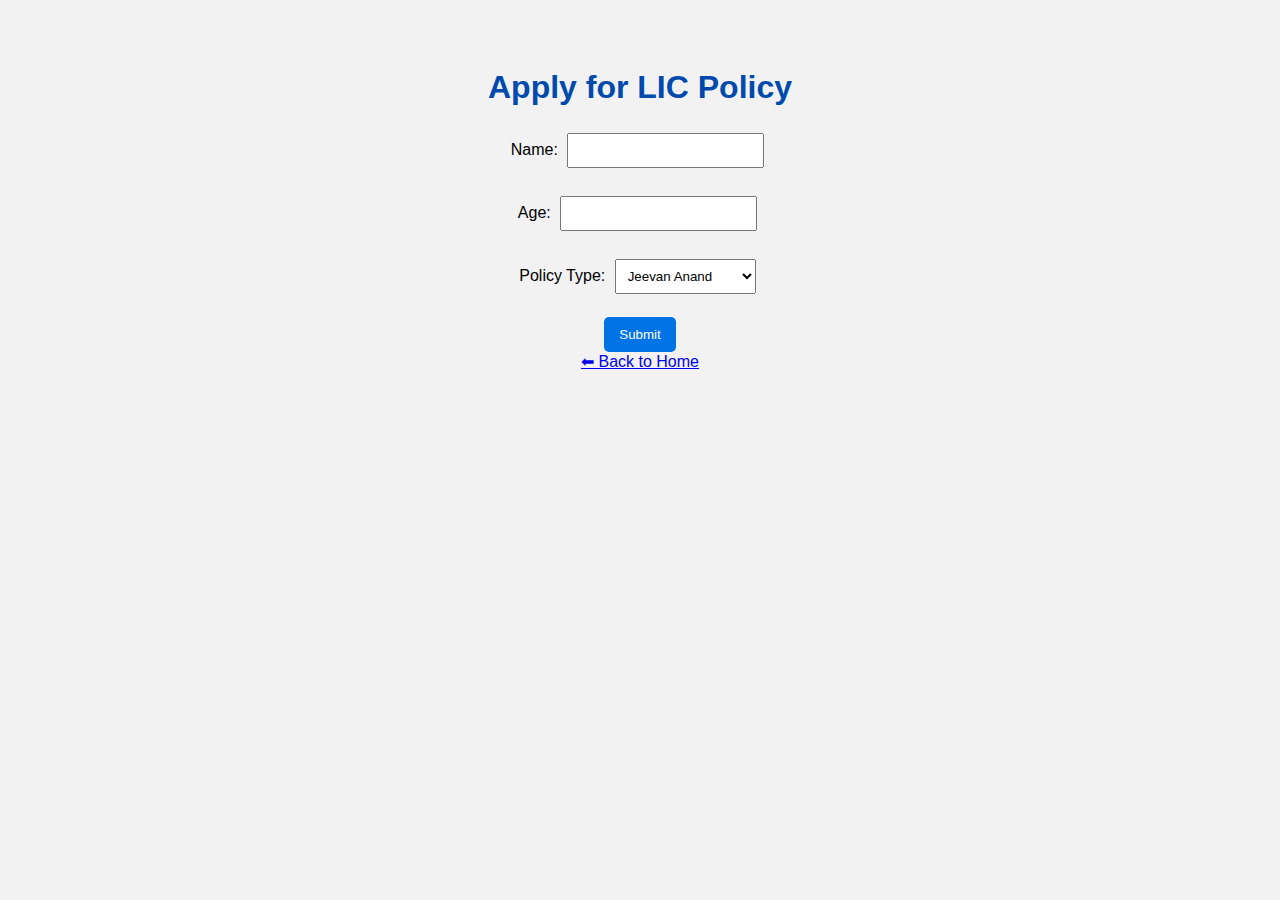
<file: apply.html>
<!DOCTYPE html>
<html>
<head>
  <title>Apply for a New Policy</title>
  <link rel="stylesheet" href="style.css">
</head>
<body>
  <h1>Apply for LIC Policy</h1>
  <form>
    <label>Name: <input type="text" required></label><br><br>
    <label>Age: <input type="number" required></label><br><br>
    <label>Policy Type:
      <select>
        <option>Jeevan Anand</option>
        <option>Health Plus</option>
        <option>Child Future Plan</option>
        <option>Retirement Plan</option>
      </select>
    </label><br><br>
    <button type="submit">Submit</button>
  </form>
  <a href="index.html">⬅ Back to Home</a>
</body>
</html>
</file>
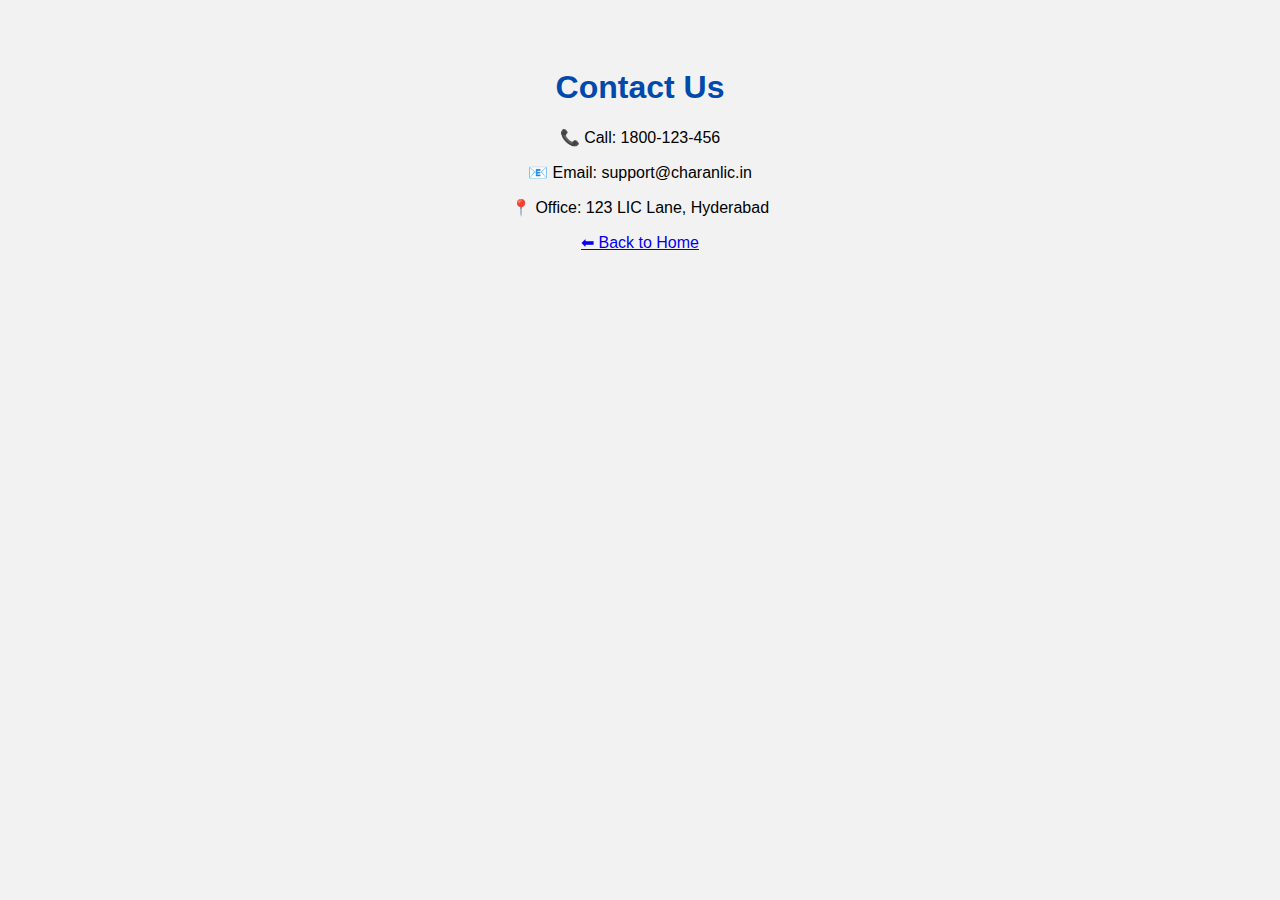
<file: contact.html>
<!DOCTYPE html>
<html>
<head>
  <title>Contact Charan LIC</title>
  <link rel="stylesheet" href="style.css">
</head>
<body>
  <h1>Contact Us</h1>
  <p>📞 Call: 1800-123-456</p>
  <p>📧 Email: support@charanlic.in</p>
  <p>📍 Office: 123 LIC Lane, Hyderabad</p>
  <a href="index.html">⬅ Back to Home</a>
</body>
</html>
</file>
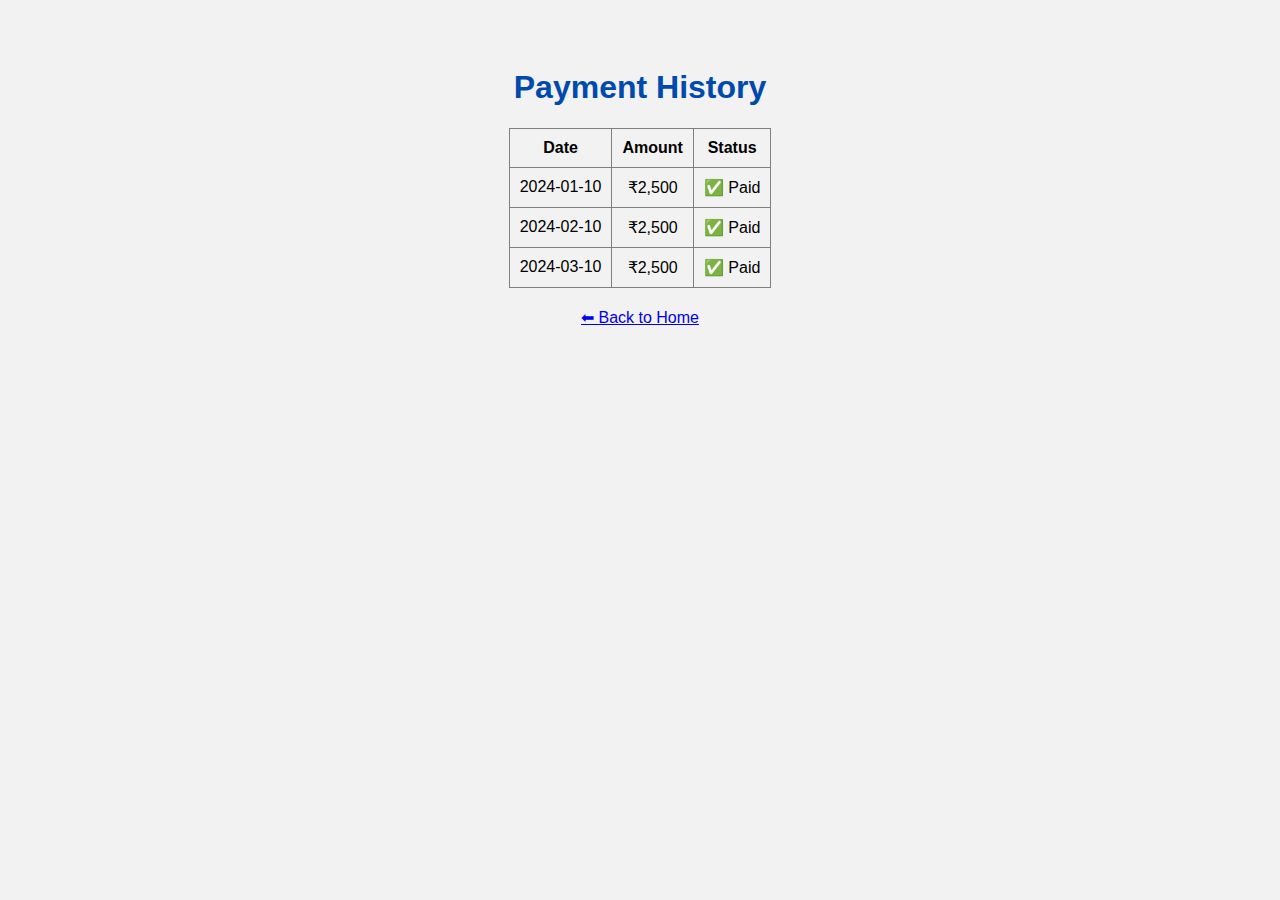
<file: payment.html>
<!DOCTYPE html>
<html>
<head>
  <title>Payment History</title>
  <link rel="stylesheet" href="style.css">
</head>
<body>
  <h1>Payment History</h1>
  <table border="1" cellpadding="10" align="center">
    <tr>
      <th>Date</th><th>Amount</th><th>Status</th>
    </tr>
    <tr><td>2024-01-10</td><td>₹2,500</td><td>✅ Paid</td></tr>
    <tr><td>2024-02-10</td><td>₹2,500</td><td>✅ Paid</td></tr>
    <tr><td>2024-03-10</td><td>₹2,500</td><td>✅ Paid</td></tr>
  </table>
  <a href="index.html">⬅ Back to Home</a>
</body>
</html>
</file>
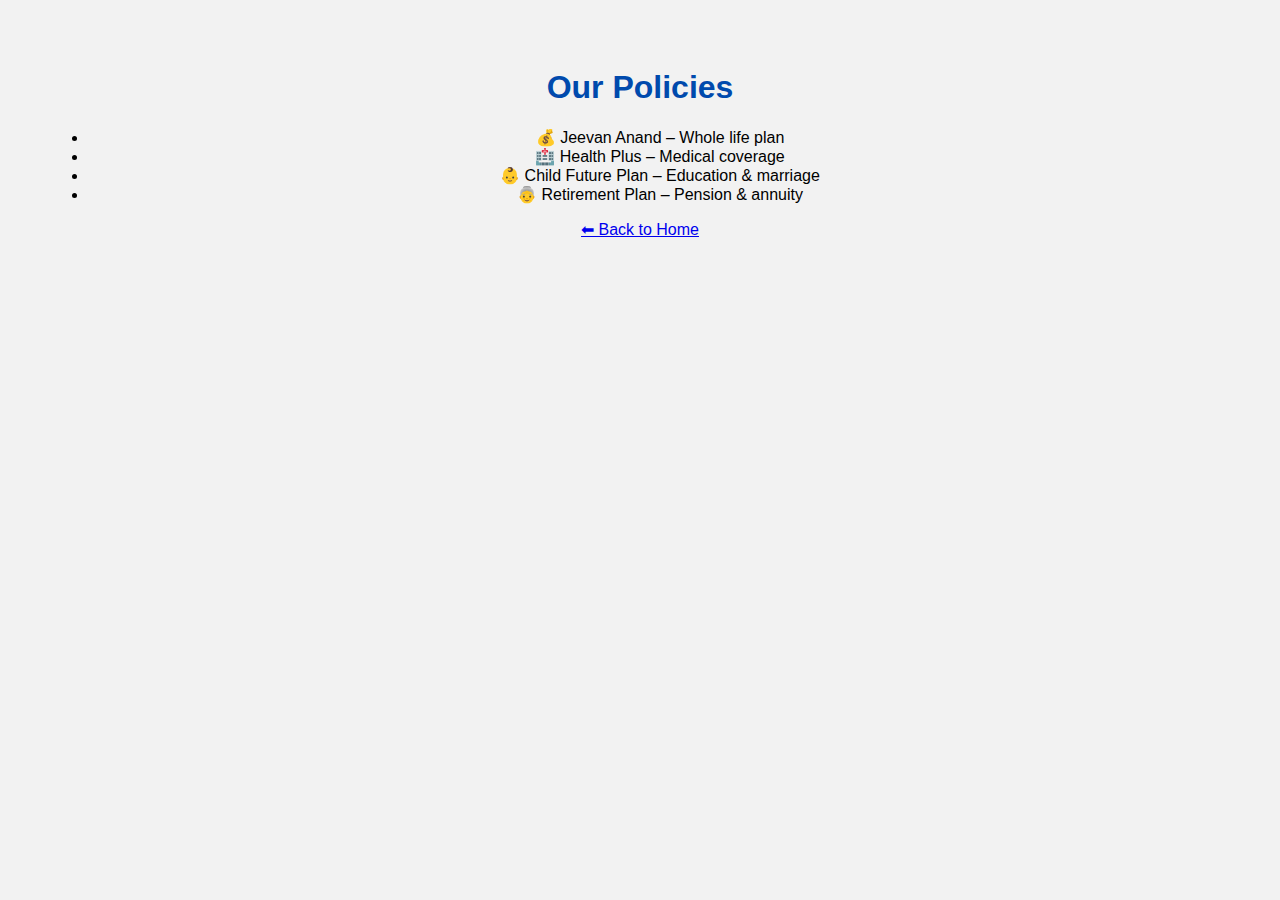
<file: policy.html>
<!DOCTYPE html>
<html>
<head>
  <title>Available Policies</title>
  <link rel="stylesheet" href="style.css">
</head>
<body>
  <h1>Our Policies</h1>
  <ul>
    <li>💰 Jeevan Anand – Whole life plan</li>
    <li>🏥 Health Plus – Medical coverage</li>
    <li>👶 Child Future Plan – Education & marriage</li>
    <li>👵 Retirement Plan – Pension & annuity</li>
  </ul>
  <a href="index.html">⬅ Back to Home</a>
</body>
</html>
</file>
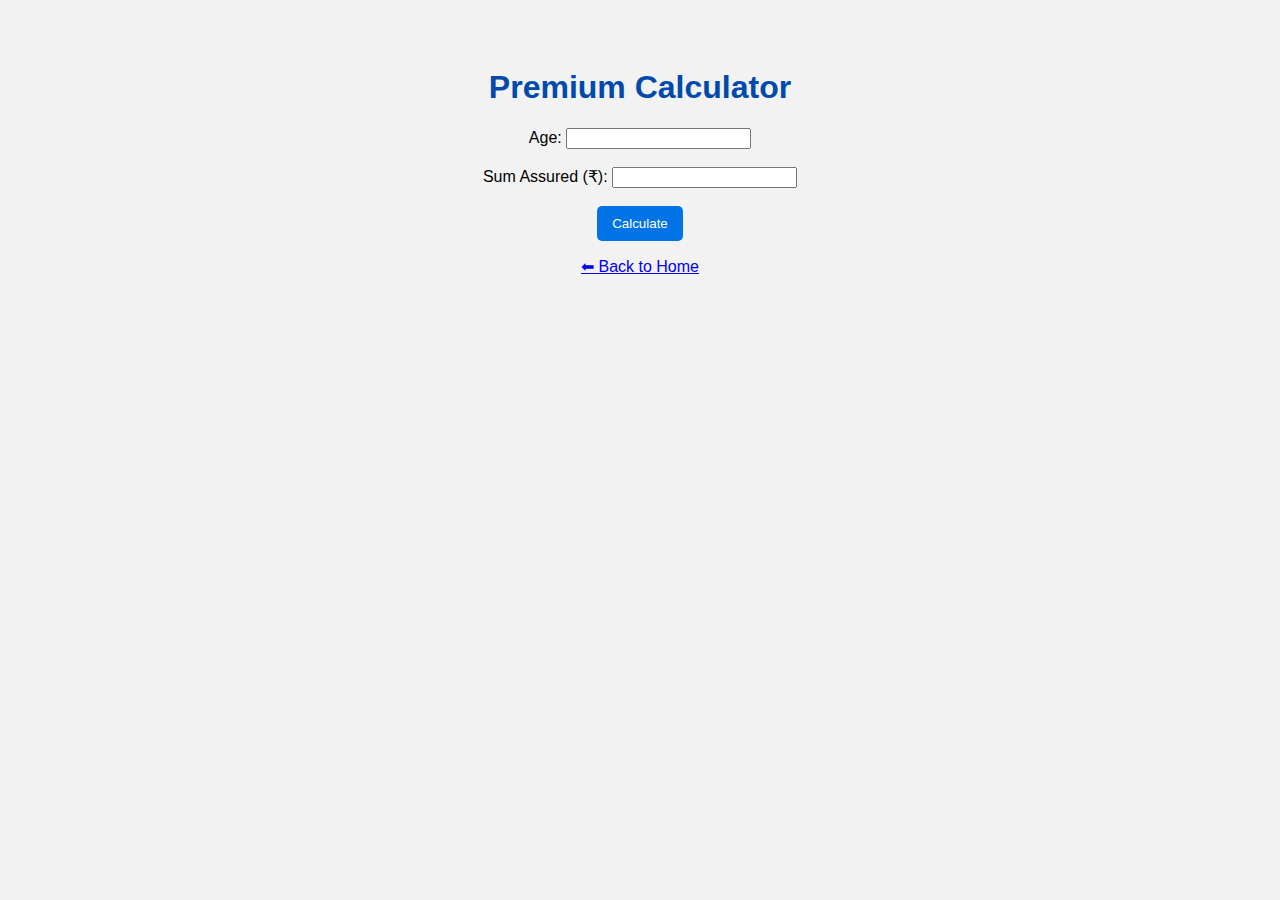
<file: premium.html>
<!DOCTYPE html>
<html>
<head>
  <title>Premium Calculator</title>
  <link rel="stylesheet" href="style.css">
</head>
<body>
  <h1>Premium Calculator</h1>
  <label>Age: <input type="number" id="age"></label><br><br>
  <label>Sum Assured (₹): <input type="number" id="amount"></label><br><br>
  <button onclick="calculate()">Calculate</button>
  <p id="result"></p>
  <script>
    function calculate() {
      let age = document.getElementById("age").value;
      let amt = document.getElementById("amount").value;
      let premium = (amt * 0.02) + (age * 1.5);
      document.getElementById("result").innerText = "Estimated Monthly Premium: ₹" + premium.toFixed(2);
    }
  </script>
  <a href="index.html">⬅ Back to Home</a>
</body>
</html>
</file>
<file: style.css>
body {
  font-family: Arial, sans-serif;
  background: #f2f2f2;
  text-align: center;
  padding: 40px;
}
h1 {
  color: #004aad;
}
nav a {
  margin: 10px;
  text-decoration: none;
  color: white;
  background-color: #004aad;
  padding: 10px 15px;
  border-radius: 5px;
}
nav a:hover {
  background-color: #003080;
}
form input, select {
  padding: 8px;
  margin: 5px;
}
button {
  padding: 10px 15px;
  background-color: #0073e6;
  color: white;
  border: none;
  border-radius: 5px;
  cursor: pointer;
}
table {
  margin: 20px auto;
  border-collapse: collapse;
}
</file>
